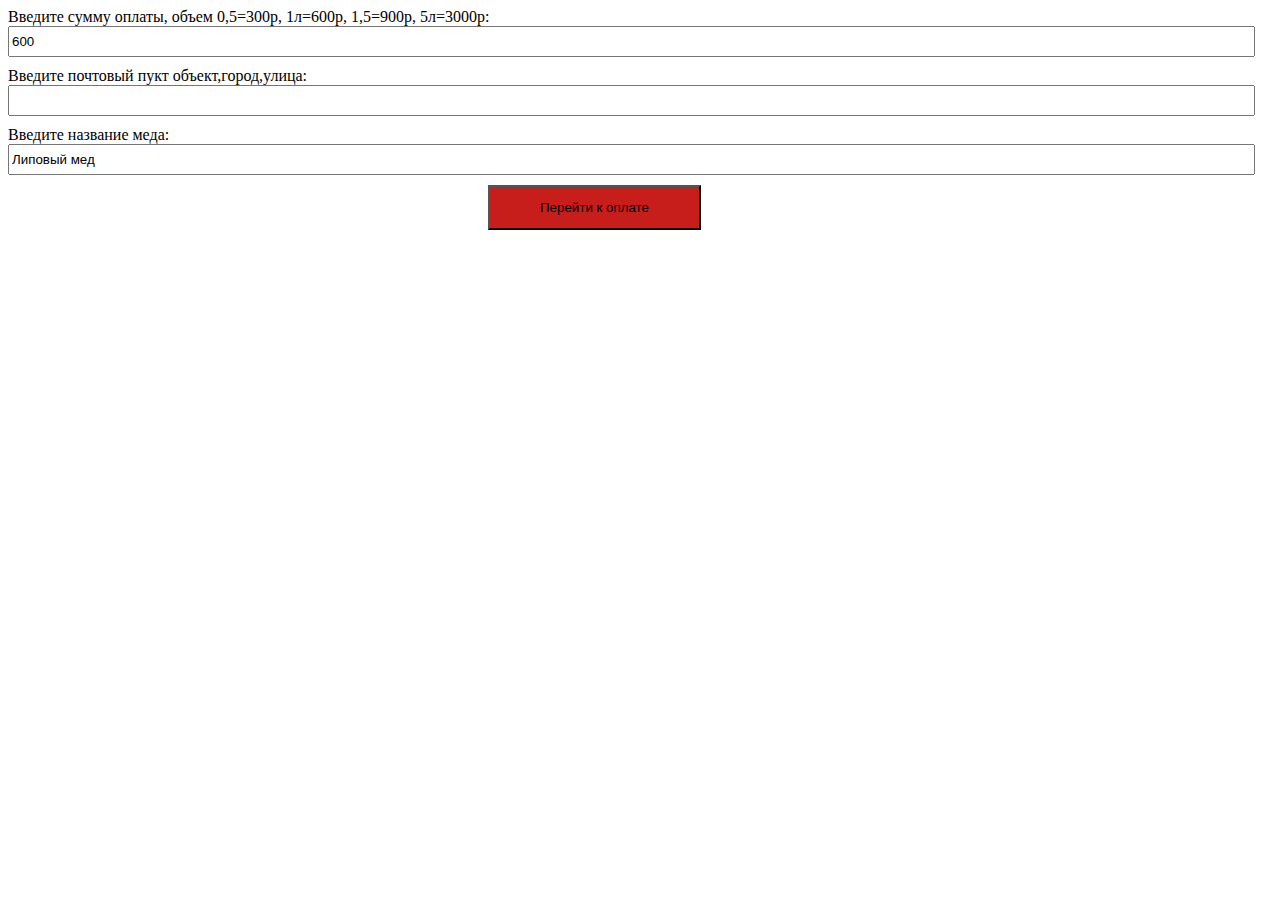
<file: html/buy1.html>
<!doctype html>
<html lang="ru">
<head>
  <meta charset="utf-8" />
  <title>Projekt</title>
  <link rel="stylesheet" href="../css/buy1.css" />
  <link rel="stylesheet" title="theme" href="">
  <link rel="stylesheet" href="https://stackpath.bootstrapcdn.com/bootstrap/4.1.3/css/bootstrap.min.css" 
integrity="sha384-MCw98/SFnGE8fJT3GXwEOngsV7Zt27NXFoaoApmYm81iuXoPkFOJwJ8ERdknLPMO" crossorigin="anonymous">

</head>

<form method='POST' action='https://demo.paykeeper.ru/create/' >
    Введите сумму оплаты, объем 0,5=300р, 1л=600р, 1,5=900р, 5л=3000р: 
      <input type='text' name='sum' value='600'/> <br />
    Введите почтовый пукт объект,город,улица: 
      <input type='text' name='orderid' value=''/> <br />
    Введите название меда: 
      <input type='text' name='service_name' value='Липовый мед'/> <br />
    <input type='submit' value='Перейти к оплате' />
  </form>
</file>
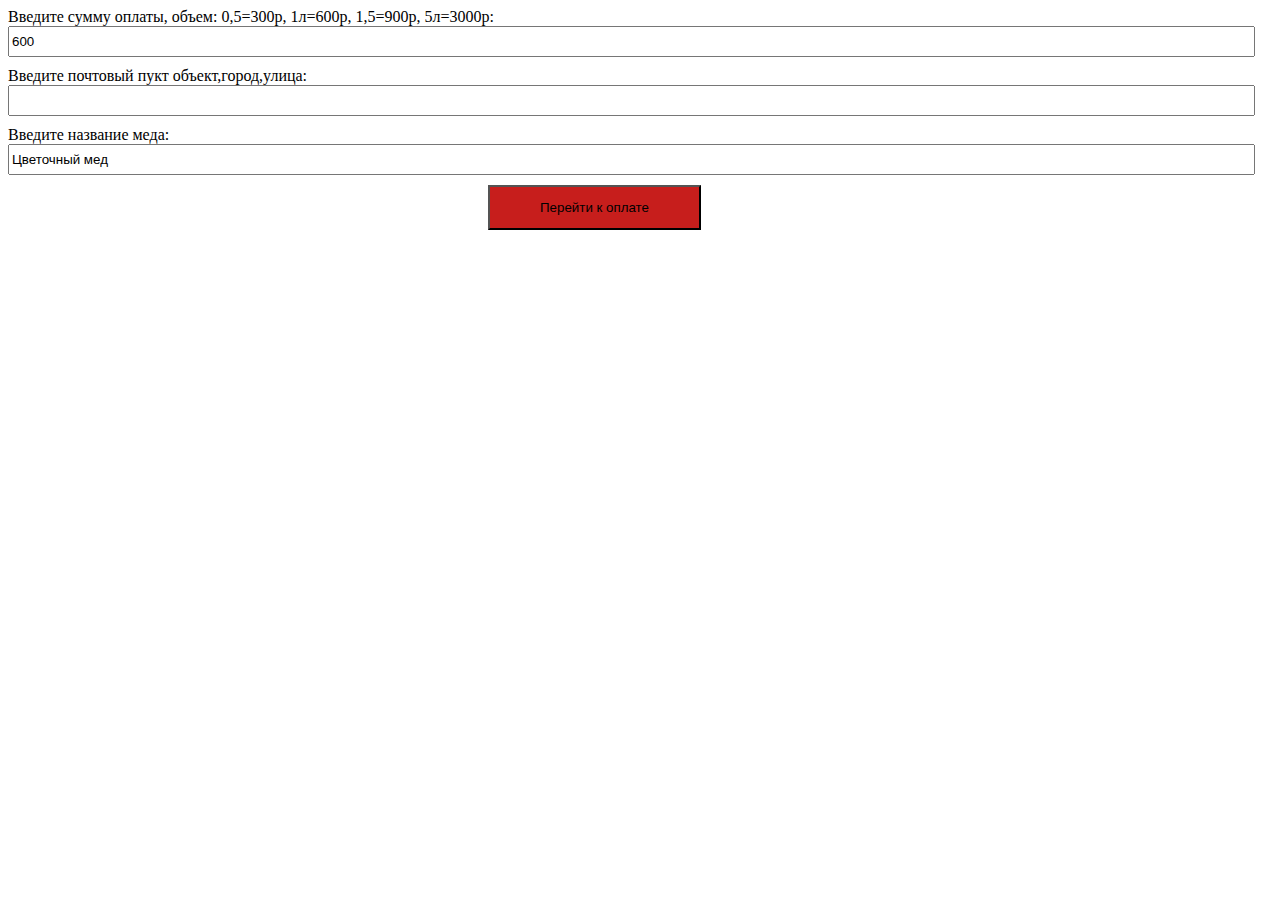
<file: html/buy2.html>
<!doctype html>
<html lang="ru">
<head>
  <meta charset="utf-8" />
  <title>Projekt</title>
  <link rel="stylesheet" href="../css/buy1.css" />
  <link rel="stylesheet" title="theme" href="">
  <link rel="stylesheet" href="https://stackpath.bootstrapcdn.com/bootstrap/4.1.3/css/bootstrap.min.css" 
integrity="sha384-MCw98/SFnGE8fJT3GXwEOngsV7Zt27NXFoaoApmYm81iuXoPkFOJwJ8ERdknLPMO" crossorigin="anonymous">

</head>

<form method='POST' action='https://demo.paykeeper.ru/create/' >
    Введите сумму оплаты, объем: 0,5=300р, 1л=600р, 1,5=900р, 5л=3000р:  
      <input type='text' name='sum' value='600'/> <br />
    Введите почтовый пукт объект,город,улица: 
      <input type='text' name='orderid' value=''/> <br />
    Введите название меда: 
      <input type='text' name='service_name' value='Цветочный мед'/> <br />
    <input type='submit' value='Перейти к оплате' />
  </form>
</file>
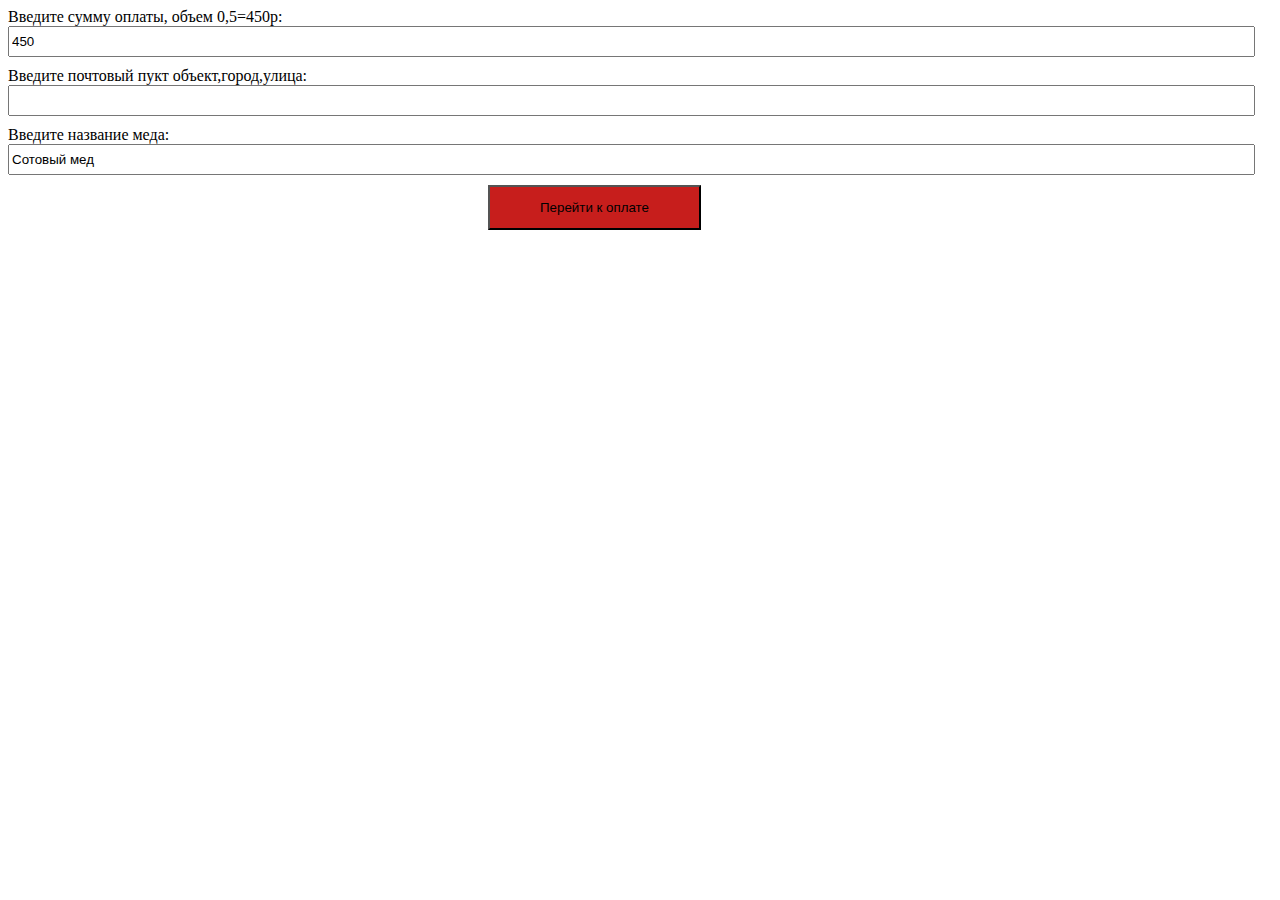
<file: html/buy3.html>
<!doctype html>
<html lang="ru">
<head>
  <meta charset="utf-8" />
  <title>Projekt</title>
  <link rel="stylesheet" href="../css/buy1.css" />
  <link rel="stylesheet" title="theme" href="">
  <link rel="stylesheet" href="https://stackpath.bootstrapcdn.com/bootstrap/4.1.3/css/bootstrap.min.css" 
integrity="sha384-MCw98/SFnGE8fJT3GXwEOngsV7Zt27NXFoaoApmYm81iuXoPkFOJwJ8ERdknLPMO" crossorigin="anonymous">

</head>

<form method='POST' action='https://demo.paykeeper.ru/create/' >
    Введите сумму оплаты, объем 0,5=450р: 
      <input type='text' name='sum' value='450'/> <br />
    Введите почтовый пукт объект,город,улица: 
      <input type='text' name='orderid' value=''/> <br />
    Введите название меда: 
      <input type='text' name='service_name' value='Сотовый мед'/> <br />
    <input type='submit' value='Перейти к оплате' />
  </form>
</file>
<file: css/buy1.css>
.input_type {
    padding:8px;
    border:1px solid #ccc;
    display:block;
    border-bottom:1px solid #ccc;
    width:25%
}
.sub_btn {
    background-color: rgb(255,184,65);
    border: none;
    color: white;
    padding: 15px 32px;
    text-align: center;
    display: inline-block;
    font-size: 16px;
}
input[type="text"] { width: 98%; margin-bottom: 10px; height: 25px;}
input[type="submit"] { margin-left: 480px; height: 45px; width: 213px; background: #c71e1c; }
</file>
